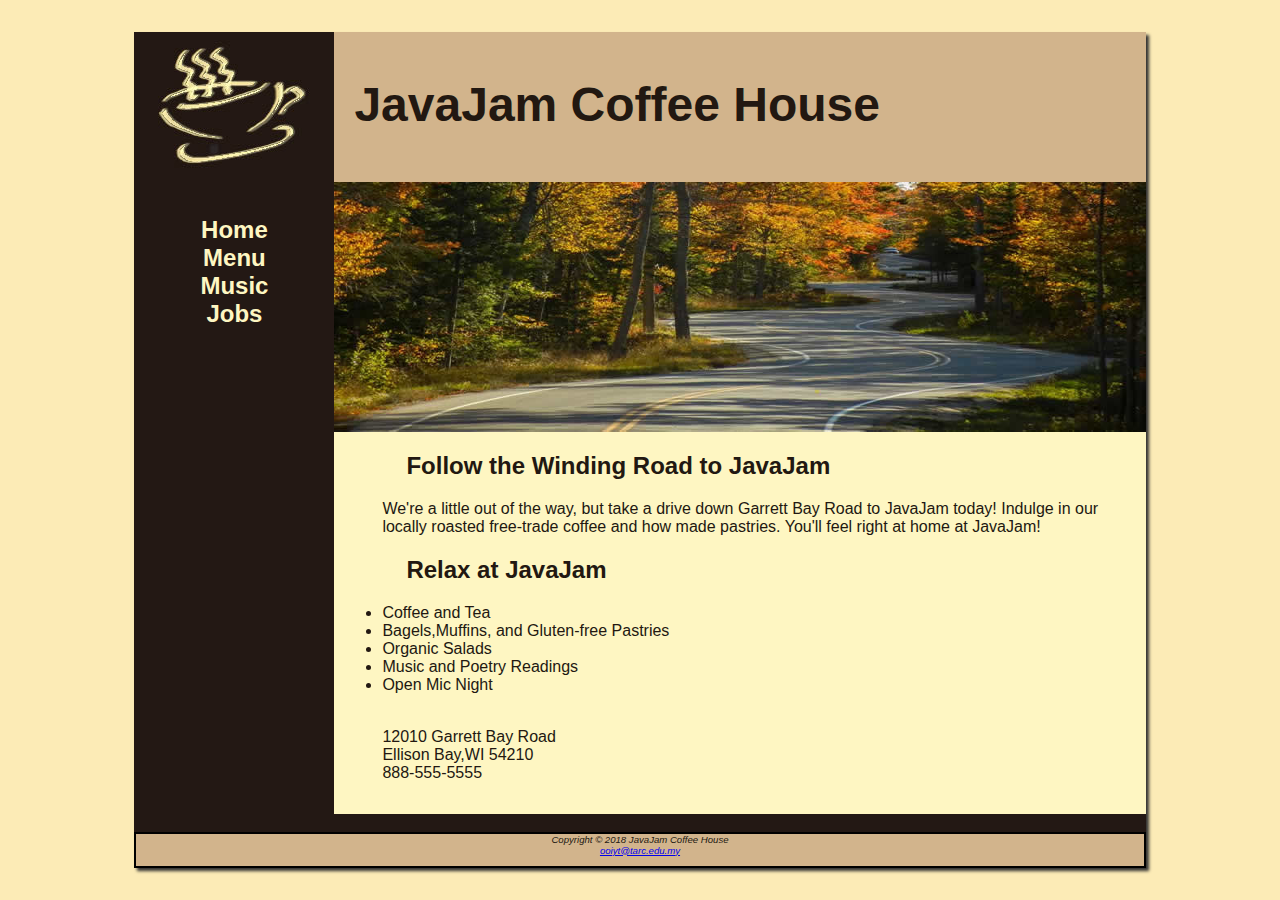
<file: index.html>
<!DOCTYPE html>
<html>
    <head>
        <meta charset="UTF-8">
        <title>JavaJam Coffee House</title>
        <link rel="stylesheet" href="javajam.css">
    </head>
    <body>
        <div id="wrapper">
        <header>
            <h1>JavaJam Coffee House</h1>
        </header>

        <nav>
            <ul>
                <li><a href="index.html">Home</a></li>
                <li><a href="menu.html">Menu</a></li>
                <li><a href="music.html">Music</a></li>
                <li><a href="jobs.html">Jobs</a></li>
            </ul>
        </nav>
        

        <main>
            <div id="heroroad"></div>
            <!--
            <img src="images/windingroad.jpg" alt="winding Road" height="290" width="330" style="float:right;">
            -->
            
            <h2>Follow the Winding Road to JavaJam</h2>

            <p>We're a little out of the way, but take a drive down Garrett Bay Road to JavaJam today! 
            Indulge in our locally roasted free-trade coffee and how made pastries. You'll feel right 
            at home at JavaJam!</p>
            <h2>Relax at JavaJam</h2>
            
            <ul>
                <li>Coffee and Tea</li>
                <li>Bagels,Muffins, and Gluten-free Pastries</li>
                <li>Organic Salads</li>
                <li>Music and Poetry Readings</li>
                <li>Open Mic Night</li>
            </ul>
            <br>
            <div>
            12010 Garrett Bay Road<br>
            Ellison Bay,WI 54210<br>
            888-555-5555
            </div>
            
        </main>
        <br>
        <footer>
            
            Copyright &copy; 2018 JavaJam Coffee House<br>
            <a href="ooiyt@tarc.edu.my">ooiyt@tarc.edu.my</a>
            
        </footer>
    </body>
</html>
</file>
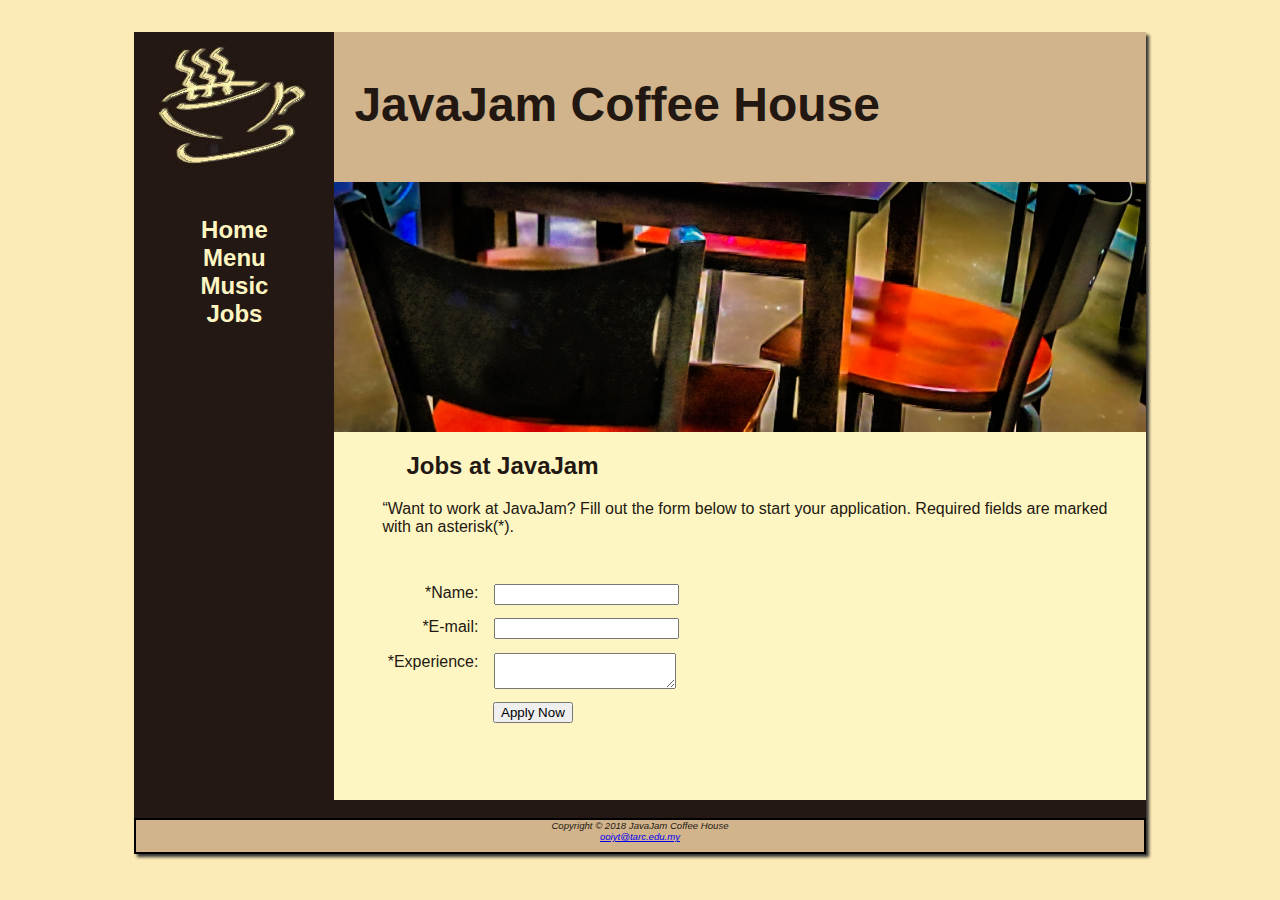
<file: jobs.html>
<!DOCTYPE html>
<html>
    <head>
        <meta charset="UTF-8">
        <title>JavaJam Coffee Menu</title>
        <link rel="stylesheet" href="javajam.css">
    </head>
    <body>
        <div id="wrapper">
        <header>
            <h1>JavaJam Coffee House</h1>
        </header>

        <nav>
            <ul>
                <li><a href="index.html">Home</a></li>
                <li><a href="menu.html">Menu</a></li>
                <li><a href="music.html">Music</a></li>
                <li><a href="jobs.html">Jobs</a></li>
            </ul>
        </nav>
        
        <main>
            <div id="herojobs"></div>
            <!--
            <img src="images/mugs.jpg" alt="mugs" height="270" width="330" style="float:right">
            -->

            <h2>Jobs at JavaJam</h2>
            
            <p>“Want to work at JavaJam? Fill out the form below to start your application. Required fields are marked with an asterisk(*).</p>

            <form method="post" action="https://webdevbasics.net/scripts/javajam8.php">
                <label for="myName">*Name:</label>
                <input type="text" id="myName" name="myName" required>
                
                <label for="myEmail">*E-mail:</label>
                <input type="text" id="myEmail" name="myEmail" required>

                <label for="myExperience">*Experience:</label>
                <textarea id="myExperience" name="myExperience" row="2" cols="20" required></textarea>

                <input type="submit" value="Apply Now" id="mySubmit" name="mySubmit">
            </form>
        
        </main>
        <br>
        <footer>

            Copyright &copy; 2018 JavaJam Coffee House<br>
            <a href="ooiyt@tarc.edu.my">ooiyt@tarc.edu.my</a>
            
        </footer>
    </body>
</html>
</file>
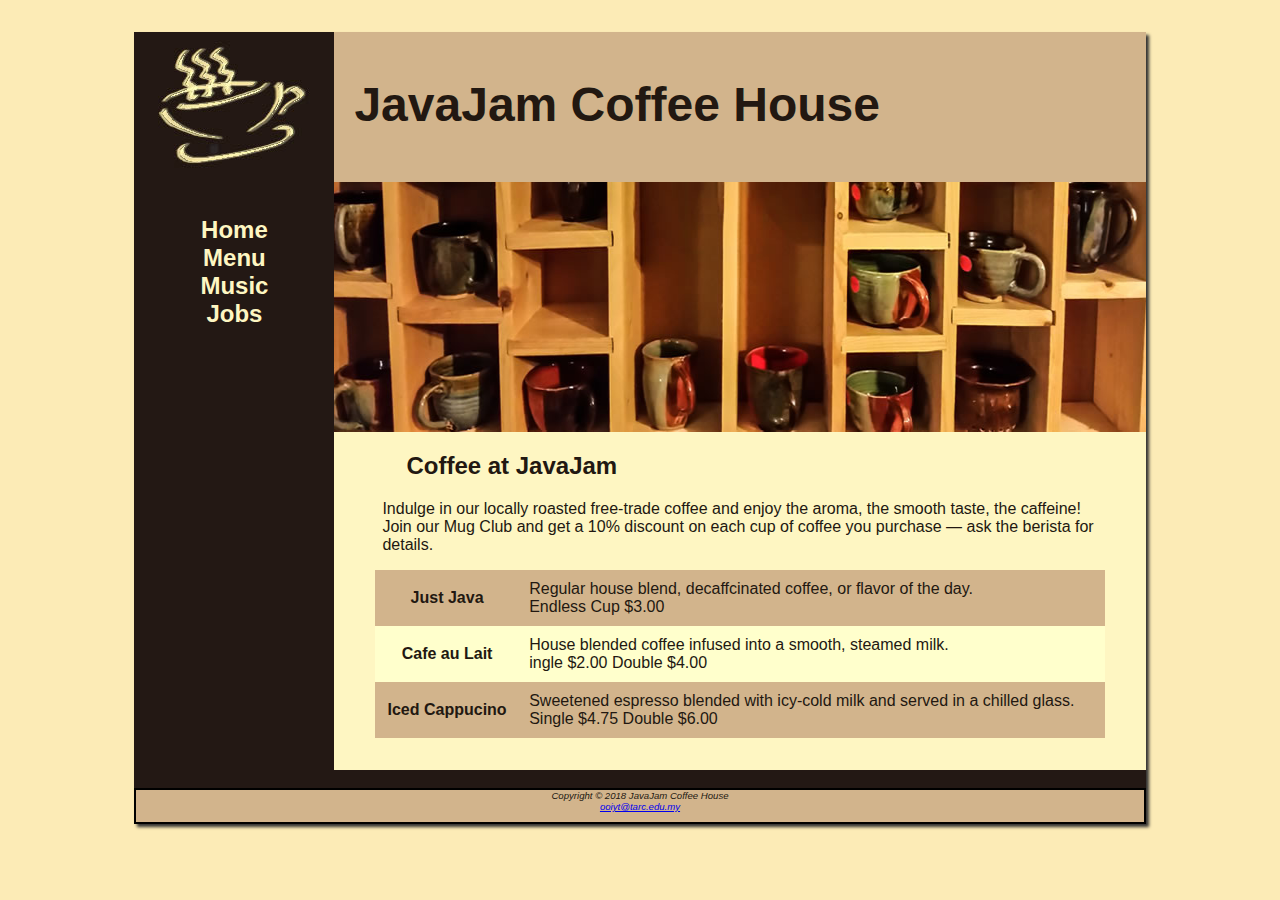
<file: menu.html>
<!DOCTYPE html>
<html>
    <head>
        <meta charset="UTF-8">
        <title>JavaJam Coffee Menu</title>
        <link rel="stylesheet" href="javajam.css">
    </head>
    <body>
        <div id="wrapper">
        <header>
            <h1>JavaJam Coffee House</h1>
        </header>

        <nav>
            <ul>
                <li><a href="index.html">Home</a></li>
                <li><a href="menu.html">Menu</a></li>
                <li><a href="music.html">Music</a></li>
                <li><a href="jobs.html">Jobs</a></li>
            </ul>
        </nav>
        
        <main>
            <div id="heromugs"></div>
            <!--
            <img src="images/mugs.jpg" alt="mugs" height="270" width="330" style="float:right">
            -->

            <h2>Coffee at JavaJam</h2>
            
            <p>Indulge in our locally roasted free-trade coffee and enjoy the aroma, the smooth taste, the caffeine! Join our Mug Club 
            and get a 10% discount on each cup of coffee you purchase — ask the berista for details.</p>
            
            <!--
            <dl>
                <dt><strong>Just Java</strong></dt>

                <dd>Regular house blend, decaffcinated coffee, or flavor of the day.</dd>
                <dd>Endless Cup $3.00</dd>

                <dt><strong>Cafe au Lait</strong></dt>

                <dd>House blended coffee infused into a smooth, steamed milk.</dd>
                <dd>Single $2.00 Double $4.00</dd>

                <dt><strong>Iced Cappucino</strong></dt>

                <dd>Sweetened espresso blended with icy-cold milk and served in a chilled glass.</dd>
                <dd>Single $4.75 Double $6.00</dd>
            </dl>
            -->

            <table>
                <tr>
                    <th>Just Java</th>
                    <td>Regular house blend, decaffcinated coffee, or flavor of the day.
                        <br>Endless Cup $3.00
                    </td>
                </tr>

                <tr>
                    <th>Cafe au Lait</th>
                    <td>House blended coffee infused into a smooth, steamed milk.
                        <br>ingle $2.00 Double $4.00
                    </td>
                </tr>

                <tr>
                    <th>Iced Cappucino</th>
                    <td>Sweetened espresso blended with icy-cold milk and served in a chilled glass.
                        <br>Single $4.75 Double $6.00
                    </td>
                </tr>
            </table>
        </main>
        <br>
        <footer>

            Copyright &copy; 2018 JavaJam Coffee House<br>
            <a href="ooiyt@tarc.edu.my">ooiyt@tarc.edu.my</a>
            
        </footer>
    </body>
</html>
</file>
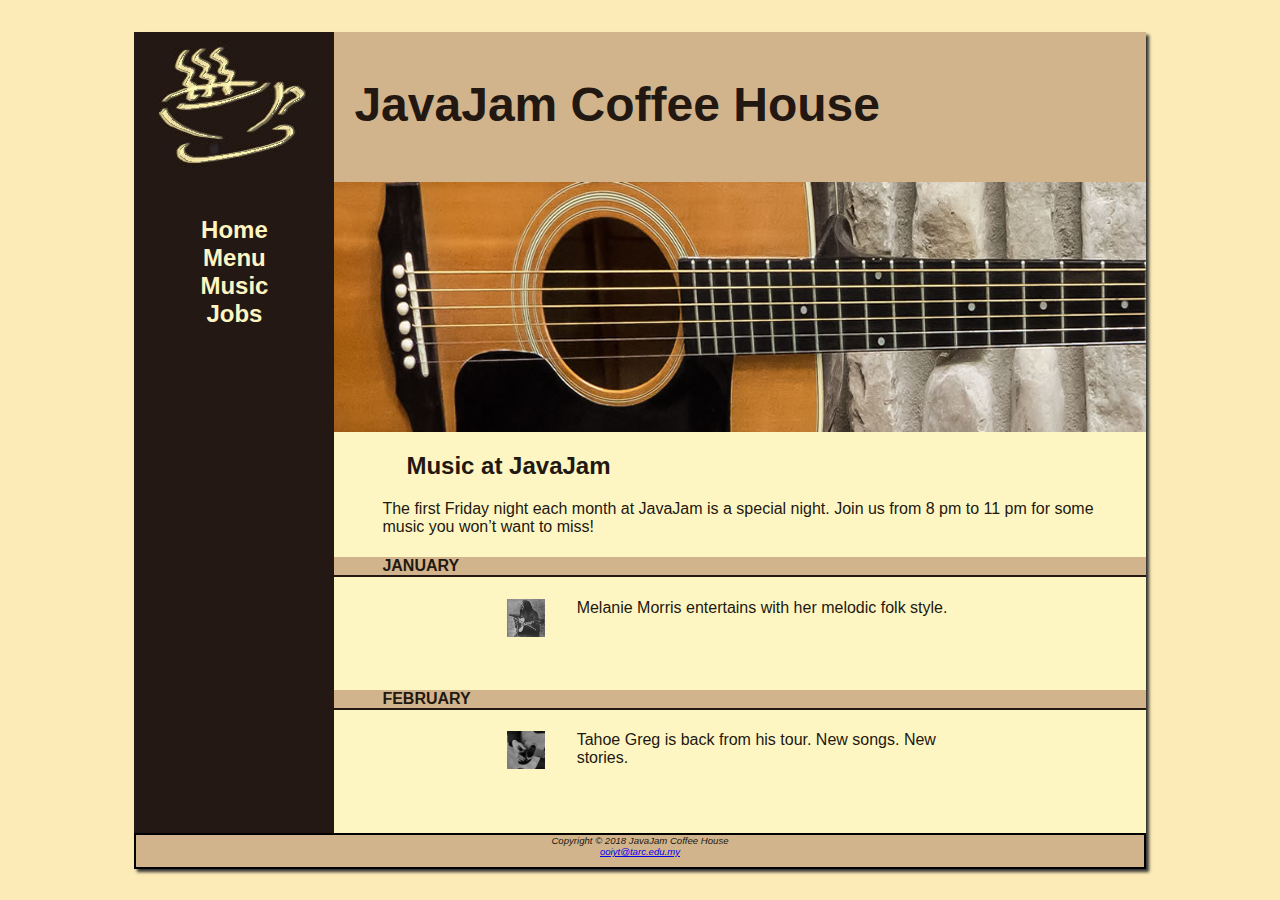
<file: music.html>
<!DOCTYPE html>
<html>
    <head>
        <meta charset="UTF-8">
        <title>JavaJam Coffee House</title>
        <link rel="stylesheet" href="javajam.css">
    </head>

    <body>
        <div id="wrapper">

        <header>
            <h1>JavaJam Coffee House</h1>
        </header>

        <nav>
            <ul>
                <li><a href="index.html">Home</a></li>
                <li><a href="menu.html">Menu</a></li>
                <li><a href="music.html">Music</a></li>
                <li><a href="jobs.html">Jobs</a></li>
            </ul>
        </nav>

        <main>
            <div id="heroguitar"></div>
            
            <h2>Music at JavaJam</h2>
            <p>
                The first Friday night each month at JavaJam is a special night. Join us from 8 pm
                to 11 pm for some music you won’t want to miss!
            </p>

            <h4>January</h4>

            <div class="details">

                <a href="images/melanie.jpg"><img class="floatleft" src="images/melanie.jpg" alt="Melanie" width="80" ></a>
                Melanie Morris entertains with her melodic folk style.
            </div>

            <h4>February</h4>
            
            <div class="details">

                <a href="images/gregthumb.jpg"><img class="floatleft" src="images/gregthumb.jpg" alt="gregthumb" width="80" ></a>
                Tahoe Greg is back from his tour. New songs. New stories.

            </div>
        </main>
        
            <footer>

                    Copyright &copy; 2018 JavaJam Coffee House<br>
                    <a href="ooiyt@tarc.edu.my">ooiyt@tarc.edu.my</a>

            </footer>
</file>
<file: javajam.css>
*{
    box-sizing: border-box;
}

body{
    background-color: #fcebb6;
    color:#221811;
    font-family: Verdana, Geneva, Tahoma, sans-serif;
}

header{
    background-color: #D2B48C;
    /*text-align: center;*/
    height:150px;
    background-image: url('images/javajamlogo.jpg');
    background-repeat: no-repeat;
}

h1{
    /*line-height: 200%;*/
    font-size:3em;
    padding-top:45px;
    padding-left:220px;
}

nav{
    text-align:center;
    font-weight: bold;
    font-size: 1.5em;
    padding-top:10px;
    float: left;
    width: 200px;
}

nav a:link{
    color:#fef6c2;
}

nav a:visited{
    color:#D2B48C;
}

nav a:hover{
    color:#CC9933;
}

nav ul{
    list-style-type: none;
    padding-left: 0;
}

footer{
    background-color: #D2B48c;
    font-size:0.6em;
    font-style:italic;
    text-align:center;
    border:2px solid black;
    padding-bottom: 10px;
}

#wrapper{
    width:80%;
    margin-left: auto;
    margin-right: auto;
    min-width:900px;
    max-width:1280px;
    /*background-color: #fef6c2;*/
    background-color: #231814;
    box-shadow: 3px 3px 3px #333333 
}

nav a{
    text-decoration: none;
}

h4{
    background-color: #d2b48c;
    font-size: 1,2em;
    padding-left: 0.5em;
    padding-bottom: 0.25em;
    text-transform:uppercase;
    border-bottom: 2px solid #231814;
    padding-bottom: 0;
    clear:left;
}

main{
   /* padding: 0px 2em 2em 2em; */
   padding: 0 0 2em 0;
   margin-left: 200px;
   background-color: #fef6c2;
}

.details{
    padding-left: 20%;
    padding-right: 20%; 
    overflow:auto;   
}

img{
    padding-left: 10px;
    padding-right: 10px;
}

#heroroad{
    background-image: url('images/heroroad.jpg');
    background-size: 100% 100%;
    height: 250px;
}

#heromugs{
    background-image: url('images/heromugs.jpg');
    background-size: 100% 100%;
    height: 250px;
}
 
#heroguitar{
    background-image: url('images/heroguitar.jpg');
    background-size: 100% 100%;
    height: 250px;
}
 
main h2, main h3, main h4, main p, main div, main ul, main dl{
    padding-left: 3em;
    padding-right: 2em;
}

.floatleft{
    float:left;
    padding-right: 2em;
    padding-bottom: 2em;
}

header, nav, main, footer { display: block; }

table{
    width: 90%;
    margin-left: auto;
    margin-right: auto;
    border-spacing: 0;
    /*border-collapse: collapse;*/
    background-color: #FFFFCC;
}

th,td{
    padding: 10px;
}

tr:nth-of-type(odd){
    background-color: #D2B48C;
}

form{
    padding: 2em;
}

label{
    display: block;
    float: left;
    text-align: right;
    width: 8em;
    padding-right: 1em;
}

input, textarea{
    display: block;
    margin-bottom: 1em;
}

#mySubmit{
    margin-left: 9.5em;
}

#herojobs{
    background-image: url('images/herojobs.jpg');
    background-size: 100% 100%;
    height: 250px;
}

/* for tablet display */
@media only screen and (max-width: 1024px) {
    body{
        background-image: none;
        margin: 0;
    }
    #wrapper{
        width: auto;
        margin: 0;
        padding: 0;
        box-shadow: none;
    }

    header{
        border-bottom: 5px solid #f3f6c2;        
    }

    h1{
        margin-top: 0;
        font-size: 2.5em;       
    }

    nav{
        float: none;
        width:auto;
        padding-top: 0;
        font-size: 1.3em;
    }

    nav li{
        display: inline-block;
    }

    nav a{
        padding: 1em;
    }

    nav ul{
        margin: 0;
    }

    main{
        margin: 0;
        font-size: 90%;
    }
}

/* for handphone display */
@media only screen and (max-width: 768px){
    header{
        background-image: none;
        height: 80px;
    }

    h1{
        font-size: 2em;
        text-align: center;
        padding-left: 0;
        padding-top: 0.6em;
    }
    
    nav{
        margin:0;
    }

    nav a{
        display: block;
        padding: 0.2em;
        width: auto;
        border-bottom: 1px solid #fef6c2;
    }

    nav li{
        display: block;
    }

    main{
        padding-top: 5px;
    }

    #heroroad, #heromugs, #heroguitar, #herojobs{
        background-image: none;
        height: auto;
    }

    #wrapper{
        min-width: 0;
    }

    .details{
        padding-left: 0;
        padding-right: 0;
    }

    .floatleft{
        padding-right: 0.5em;
        padding-right: 0.5em;
    }

    h2{
        text-align: center;
    }
}
</file>
